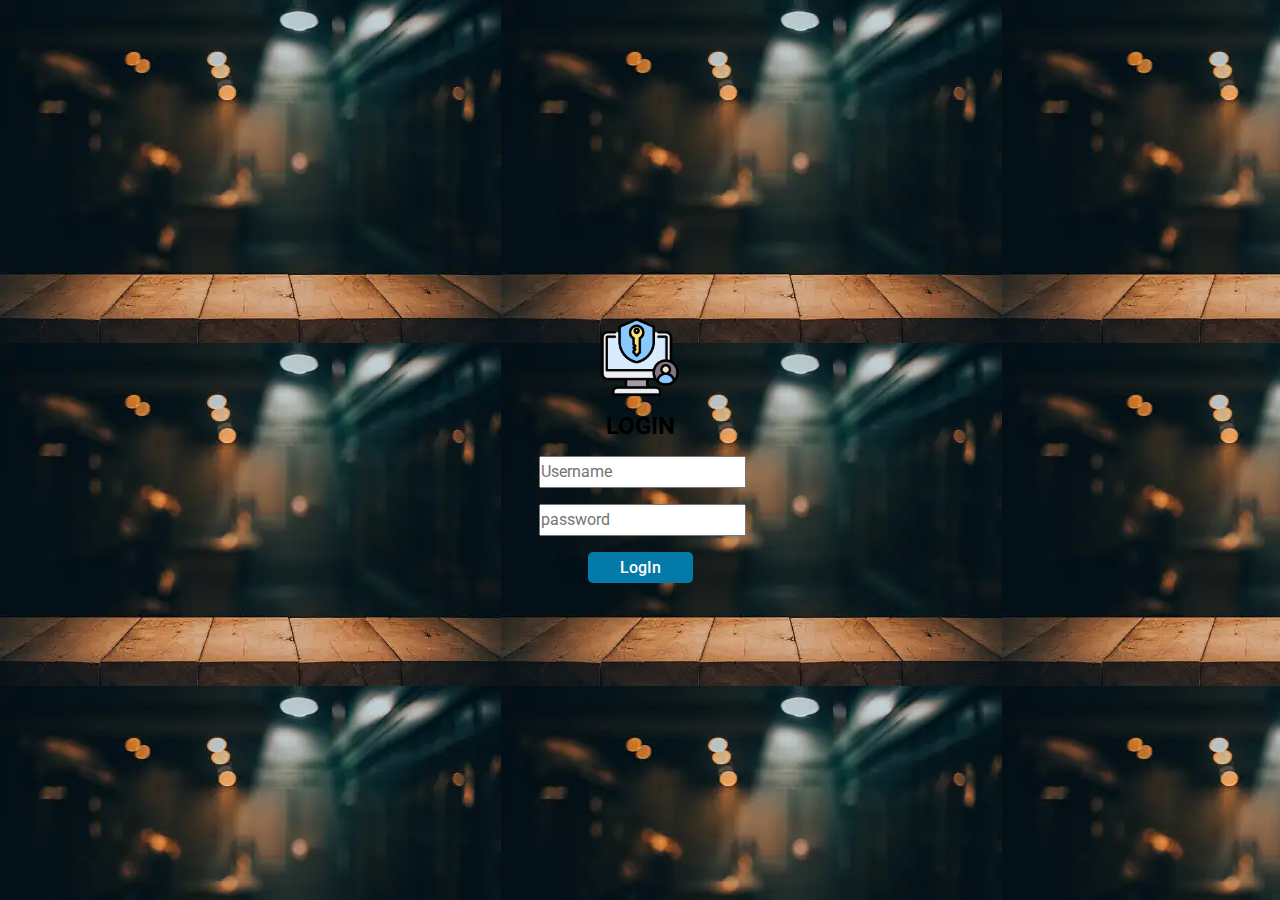
<file: login-main/index.html>
<!DOCTYPE html>
<html lang="en">
  <head>
    <meta charset="UTF-8" />
    <meta name="viewport" content="width=device-width, initial-scale=1.0" />
    <title>LogIn</title>
    <!-- favicon -->
    <link rel="shortcut icon" href="ass/image/world.png" type="image/x-icon" />

    <!-- normalization css -->
    <link rel="stylesheet" href="style/normalize.css" />
    <!-- fontawesome CDN -->
    <link
      rel="stylesheet"
      href="https://cdnjs.cloudflare.com/ajax/libs/font-awesome/6.4.0/css/all.min.css"
      integrity="sha512-iecdLmaskl7CVkqkXNQ/ZH/XLlvWZOJyj7Yy7tcenmpD1ypASozpmT/E0iPtmFIB46ZmdtAc9eNBvH0H/ZpiBw=="
      crossorigin="anonymous"
      referrerpolicy="no-referrer"
    />
    <!-- custom css -->
    <link rel="stylesheet" href="style/style.css" />
  </head>
  <body>
    <div class="container">
      <img class="log-icon" src="ass/image/permission.png" alt="" />
      <h2>LOGIN</h2>
      <div class="log">
        <div class="icon">
          <span><i class="fa-solid fa-user"></i></span
          ><input class="box" type="text" placeholder="Username" />
        </div>
        <div class="icon">
          <span><i class="fa-solid fa-lock"></i></span
          ><input class="box" type="password" placeholder="password" />
        </div>
      </div>
      <button class="btn-login">LogIn</button>
    </div>
  </body>
</html>
</file>
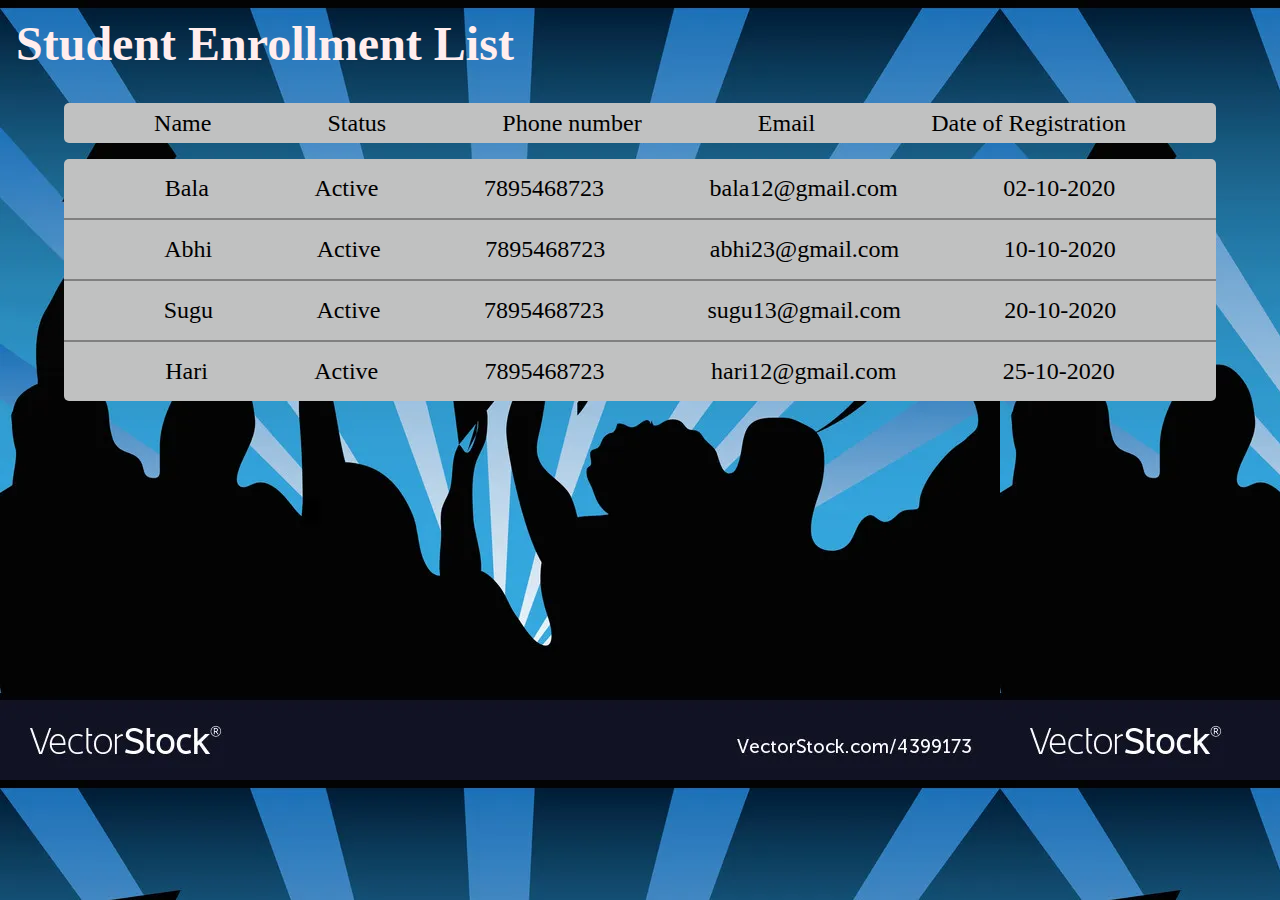
<file: project-ui-main/index.html>
<!DOCTYPE html>
<html lang="en">
  <head>
    <meta charset="UTF-8" />
    <meta name="viewport" content="width=device-width, initial-scale=1.0" />
    <title>ui</title>
    <link rel="stylesheet" href="./stylesughan.css" />
  </head>
  <body>
    <h1>Student Enrollment List</h1>
    <div class="student-list-top">
      <span>Name</span>
      <span>Status</span>
      <span>Phone number</span>
      <span>Email</span>
      <span>Date of Registration</span>
    </div>
    <div class="student-count">
      <ol>
        <li class="p1">
          <span>Bala</span>
          <span>Active</span>
          <span>7895468723</span>
          <span>bala12@gmail.com</span>
          <span>02-10-2020</span>
        </li>
        <hr color="gray" />
        <li class="p1">
          <span>Abhi</span>
          <span>Active</span>
          <span>7895468723</span>
          <span>abhi23@gmail.com</span>
          <span>10-10-2020</span>
        </li>
        <hr color="gray" />
        <li class="p1">
          <span>Sugu</span>
          <span>Active</span>
          <span>7895468723</span>
          <span>sugu13@gmail.com</span>
          <span>20-10-2020</span>
        </li>
        <hr color="gray" />
        <li class="p1">
          <span>Hari</span>
          <span>Active</span>
          <span>7895468723</span>
          <span>hari12@gmail.com</span>
          <span>25-10-2020</span>
        </li>
      </ol>
    </div>
  </body>
</html>
</file>
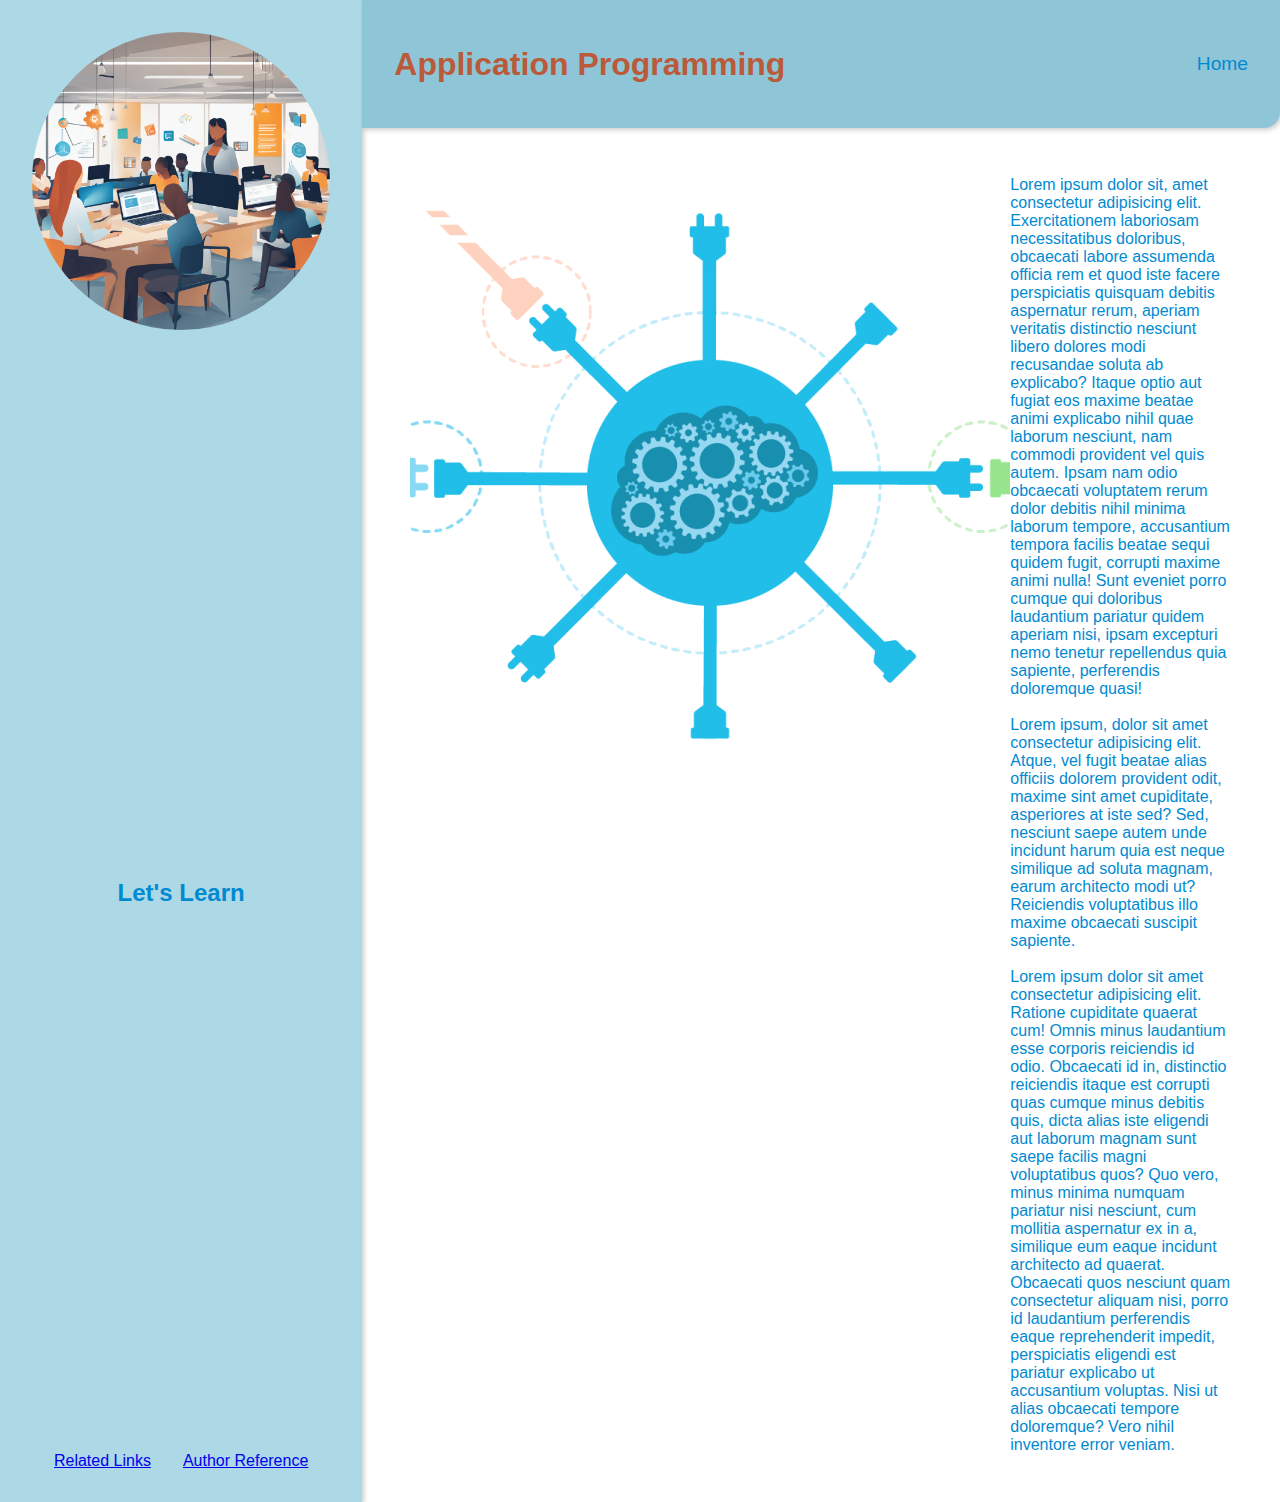
<file: application.html>
<!DOCTYPE html>
<html lang="en">
  <head>
    <meta charset="UTF-8" />
    <meta name="viewport" content="width=device-width, initial-scale=1.0" />
    <link rel="stylesheet" href="./styles/machine.css" />
    <title>Document</title>
  </head>
  <body>
    <div class="formain">
      <div class="mainforall">
        <div class="for-length">
          <div class="img-container">
            <img
              style="border-radius: 50%"
              src="./images/stu-learn.jpg"
              alt=""
            />
          </div>
          <div class="sidebar-title">
            <h2>Let's Learn</h2>
          </div>
          <div class="for-links">
            <a href="#">Related Links</a>
            <a href="#">Author Reference</a>
          </div>
        </div>
        <div class="status-bar">
          <div class="like-nav">
            <h1>Application Programming</h1>
            <a href="./home.html">Home</a>
          </div>
          <div class="like-nav-title"></div>
          <div class="like-nav-back">
            <div class="course-main">
              <div class="img-container">
                <img src="./images/app.png" alt="" />
              </div>
              <div class="course-content">
                <p>
                  Lorem ipsum dolor sit, amet consectetur adipisicing elit.
                  Exercitationem laboriosam necessitatibus doloribus, obcaecati
                  labore assumenda officia rem et quod iste facere perspiciatis
                  quisquam debitis aspernatur rerum, aperiam veritatis
                  distinctio nesciunt libero dolores modi recusandae soluta ab
                  explicabo? Itaque optio aut fugiat eos maxime beatae animi
                  explicabo nihil quae laborum nesciunt, nam commodi provident
                  vel quis autem. Ipsam nam odio obcaecati voluptatem rerum
                  dolor debitis nihil minima laborum tempore, accusantium
                  tempora facilis beatae sequi quidem fugit, corrupti maxime
                  animi nulla! Sunt eveniet porro cumque qui doloribus
                  laudantium pariatur quidem aperiam nisi, ipsam excepturi nemo
                  tenetur repellendus quia sapiente, perferendis doloremque
                  quasi!
                </p>
                <br />
                <p>
                  Lorem ipsum, dolor sit amet consectetur adipisicing elit.
                  Atque, vel fugit beatae alias officiis dolorem provident odit,
                  maxime sint amet cupiditate, asperiores at iste sed? Sed,
                  nesciunt saepe autem unde incidunt harum quia est neque
                  similique ad soluta magnam, earum architecto modi ut?
                  Reiciendis voluptatibus illo maxime obcaecati suscipit
                  sapiente.
                </p>
                <br />
                <p>
                  Lorem ipsum dolor sit amet consectetur adipisicing elit.
                  Ratione cupiditate quaerat cum! Omnis minus laudantium esse
                  corporis reiciendis id odio. Obcaecati id in, distinctio
                  reiciendis itaque est corrupti quas cumque minus debitis quis,
                  dicta alias iste eligendi aut laborum magnam sunt saepe
                  facilis magni voluptatibus quos? Quo vero, minus minima
                  numquam pariatur nisi nesciunt, cum mollitia aspernatur ex in
                  a, similique eum eaque incidunt architecto ad quaerat.
                  Obcaecati quos nesciunt quam consectetur aliquam nisi, porro
                  id laudantium perferendis eaque reprehenderit impedit,
                  perspiciatis eligendi est pariatur explicabo ut accusantium
                  voluptas. Nisi ut alias obcaecati tempore doloremque? Vero
                  nihil inventore error veniam.
                </p>
              </div>
            </div>
          </div>
        </div>
      </div>
    </div>
  </body>
</html>
</file>
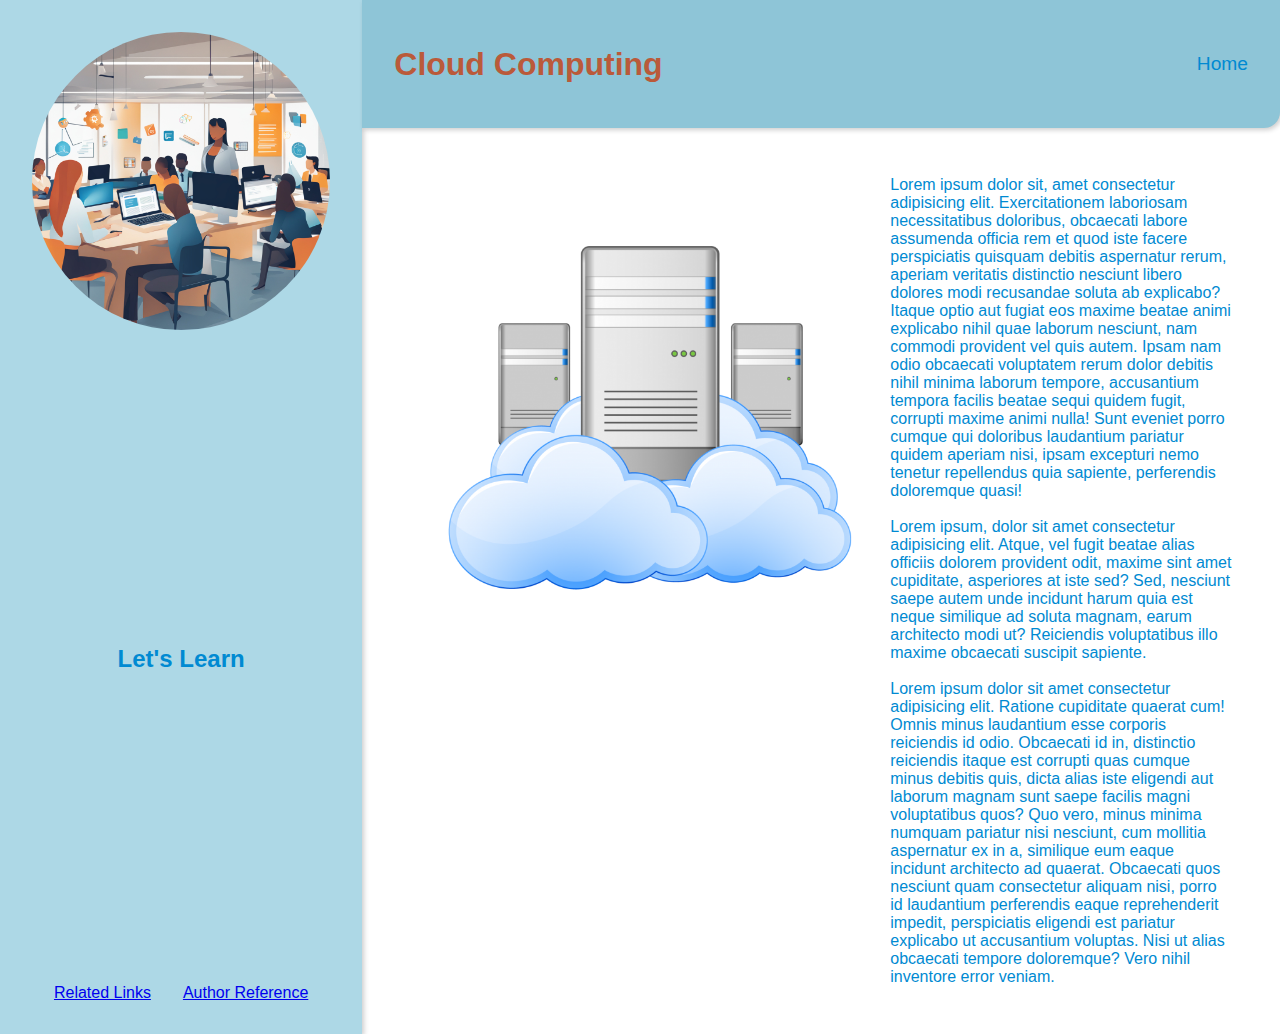
<file: cloud.html>
<!DOCTYPE html>
<html lang="en">
  <head>
    <meta charset="UTF-8" />
    <meta name="viewport" content="width=device-width, initial-scale=1.0" />
    <link rel="stylesheet" href="./styles/machine.css" />
    <title>Document</title>
  </head>
  <body>
    <div class="formain">
      <div class="mainforall">
        <div class="for-length">
          <div class="img-container">
            <img
              style="border-radius: 50%"
              src="./images/stu-learn.jpg"
              alt=""
            />
          </div>
          <div class="sidebar-title">
            <h2>Let's Learn</h2>
          </div>
          <div class="for-links">
            <a href="#">Related Links</a>
            <a href="#">Author Reference</a>
          </div>
        </div>
        <div class="status-bar">
          <div class="like-nav">
            <h1>Cloud Computing</h1>
            <a href="./home.html">Home</a>
          </div>
          <div class="like-nav-title"></div>
          <div class="like-nav-back">
            <div class="course-main">
              <div class="img-container forcld">
                <img src="./images/cloud.png" alt="" />
              </div>
              <div class="course-content">
                <p>
                  Lorem ipsum dolor sit, amet consectetur adipisicing elit.
                  Exercitationem laboriosam necessitatibus doloribus, obcaecati
                  labore assumenda officia rem et quod iste facere perspiciatis
                  quisquam debitis aspernatur rerum, aperiam veritatis
                  distinctio nesciunt libero dolores modi recusandae soluta ab
                  explicabo? Itaque optio aut fugiat eos maxime beatae animi
                  explicabo nihil quae laborum nesciunt, nam commodi provident
                  vel quis autem. Ipsam nam odio obcaecati voluptatem rerum
                  dolor debitis nihil minima laborum tempore, accusantium
                  tempora facilis beatae sequi quidem fugit, corrupti maxime
                  animi nulla! Sunt eveniet porro cumque qui doloribus
                  laudantium pariatur quidem aperiam nisi, ipsam excepturi nemo
                  tenetur repellendus quia sapiente, perferendis doloremque
                  quasi!
                </p>
                <br />
                <p>
                  Lorem ipsum, dolor sit amet consectetur adipisicing elit.
                  Atque, vel fugit beatae alias officiis dolorem provident odit,
                  maxime sint amet cupiditate, asperiores at iste sed? Sed,
                  nesciunt saepe autem unde incidunt harum quia est neque
                  similique ad soluta magnam, earum architecto modi ut?
                  Reiciendis voluptatibus illo maxime obcaecati suscipit
                  sapiente.
                </p>
                <br />
                <p>
                  Lorem ipsum dolor sit amet consectetur adipisicing elit.
                  Ratione cupiditate quaerat cum! Omnis minus laudantium esse
                  corporis reiciendis id odio. Obcaecati id in, distinctio
                  reiciendis itaque est corrupti quas cumque minus debitis quis,
                  dicta alias iste eligendi aut laborum magnam sunt saepe
                  facilis magni voluptatibus quos? Quo vero, minus minima
                  numquam pariatur nisi nesciunt, cum mollitia aspernatur ex in
                  a, similique eum eaque incidunt architecto ad quaerat.
                  Obcaecati quos nesciunt quam consectetur aliquam nisi, porro
                  id laudantium perferendis eaque reprehenderit impedit,
                  perspiciatis eligendi est pariatur explicabo ut accusantium
                  voluptas. Nisi ut alias obcaecati tempore doloremque? Vero
                  nihil inventore error veniam.
                </p>
              </div>
            </div>
          </div>
        </div>
      </div>
    </div>
  </body>
</html>
</file>
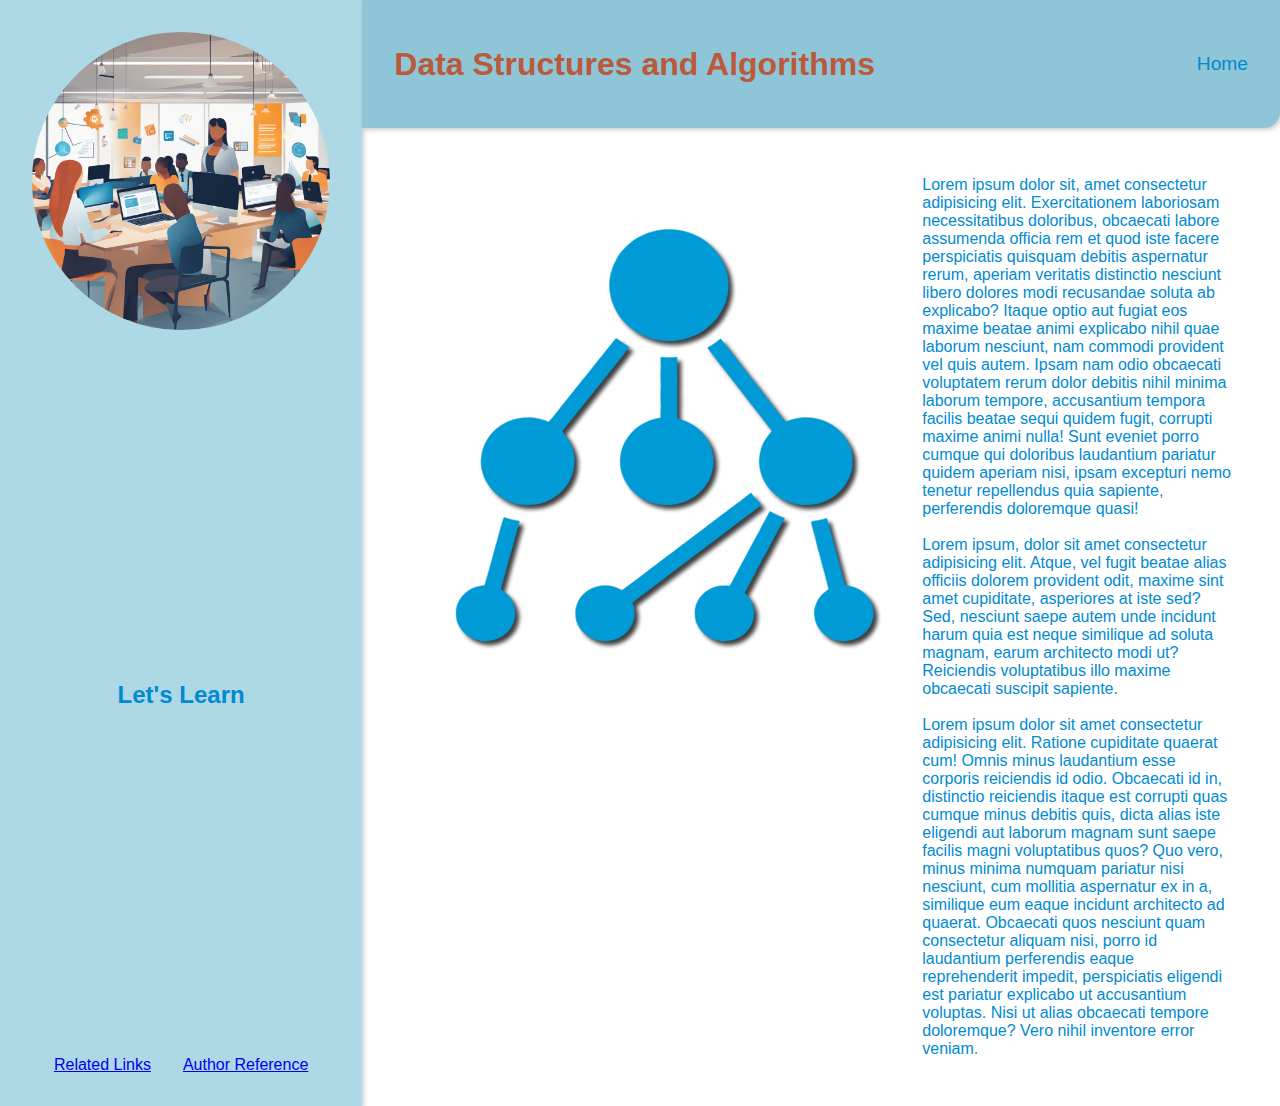
<file: data.html>
<!DOCTYPE html>
<html lang="en">
  <head>
    <meta charset="UTF-8" />
    <meta name="viewport" content="width=device-width, initial-scale=1.0" />
    <link rel="stylesheet" href="./styles/machine.css" />
    <title>Document</title>
  </head>
  <body>
    <div class="formain">
      <div class="mainforall">
        <div class="for-length">
          <div class="img-container">
            <img
            style="border-radius: 50%"
            src="./images/stu-learn.jpg"
            alt=""
          />
          </div>
          <div class="sidebar-title">
            <h2>Let's Learn</h2>
          </div>
          <div class="for-links">
            <a href="#">Related Links</a>
            <a href="#">Author Reference</a>
          </div>
        </div>
        <div class="status-bar">
          <div class="like-nav">
            <h1>Data Structures and Algorithms</h1>
            <a href="./home.html">Home</a>
          </div>
          <div class="like-nav-title"></div>
          <div class="like-nav-back">
            <div class="course-main">
              <div class="img-container">
                <img src="./images/ds.png" alt="" />
              </div>
              <div class="course-content">
                <p>
                  Lorem ipsum dolor sit, amet consectetur adipisicing elit.
                  Exercitationem laboriosam necessitatibus doloribus, obcaecati
                  labore assumenda officia rem et quod iste facere perspiciatis
                  quisquam debitis aspernatur rerum, aperiam veritatis
                  distinctio nesciunt libero dolores modi recusandae soluta ab
                  explicabo? Itaque optio aut fugiat eos maxime beatae animi
                  explicabo nihil quae laborum nesciunt, nam commodi provident
                  vel quis autem. Ipsam nam odio obcaecati voluptatem rerum
                  dolor debitis nihil minima laborum tempore, accusantium
                  tempora facilis beatae sequi quidem fugit, corrupti maxime
                  animi nulla! Sunt eveniet porro cumque qui doloribus
                  laudantium pariatur quidem aperiam nisi, ipsam excepturi nemo
                  tenetur repellendus quia sapiente, perferendis doloremque
                  quasi!
                </p>
                <br />
                <p>
                  Lorem ipsum, dolor sit amet consectetur adipisicing elit.
                  Atque, vel fugit beatae alias officiis dolorem provident odit,
                  maxime sint amet cupiditate, asperiores at iste sed? Sed,
                  nesciunt saepe autem unde incidunt harum quia est neque
                  similique ad soluta magnam, earum architecto modi ut?
                  Reiciendis voluptatibus illo maxime obcaecati suscipit
                  sapiente.
                </p>
                <br />
                <p>
                  Lorem ipsum dolor sit amet consectetur adipisicing elit.
                  Ratione cupiditate quaerat cum! Omnis minus laudantium esse
                  corporis reiciendis id odio. Obcaecati id in, distinctio
                  reiciendis itaque est corrupti quas cumque minus debitis quis,
                  dicta alias iste eligendi aut laborum magnam sunt saepe
                  facilis magni voluptatibus quos? Quo vero, minus minima
                  numquam pariatur nisi nesciunt, cum mollitia aspernatur ex in
                  a, similique eum eaque incidunt architecto ad quaerat.
                  Obcaecati quos nesciunt quam consectetur aliquam nisi, porro
                  id laudantium perferendis eaque reprehenderit impedit,
                  perspiciatis eligendi est pariatur explicabo ut accusantium
                  voluptas. Nisi ut alias obcaecati tempore doloremque? Vero
                  nihil inventore error veniam.
                </p>
              </div>
            </div>
          </div>
        </div>
      </div>
    </div>
  </body>
</html>
</file>
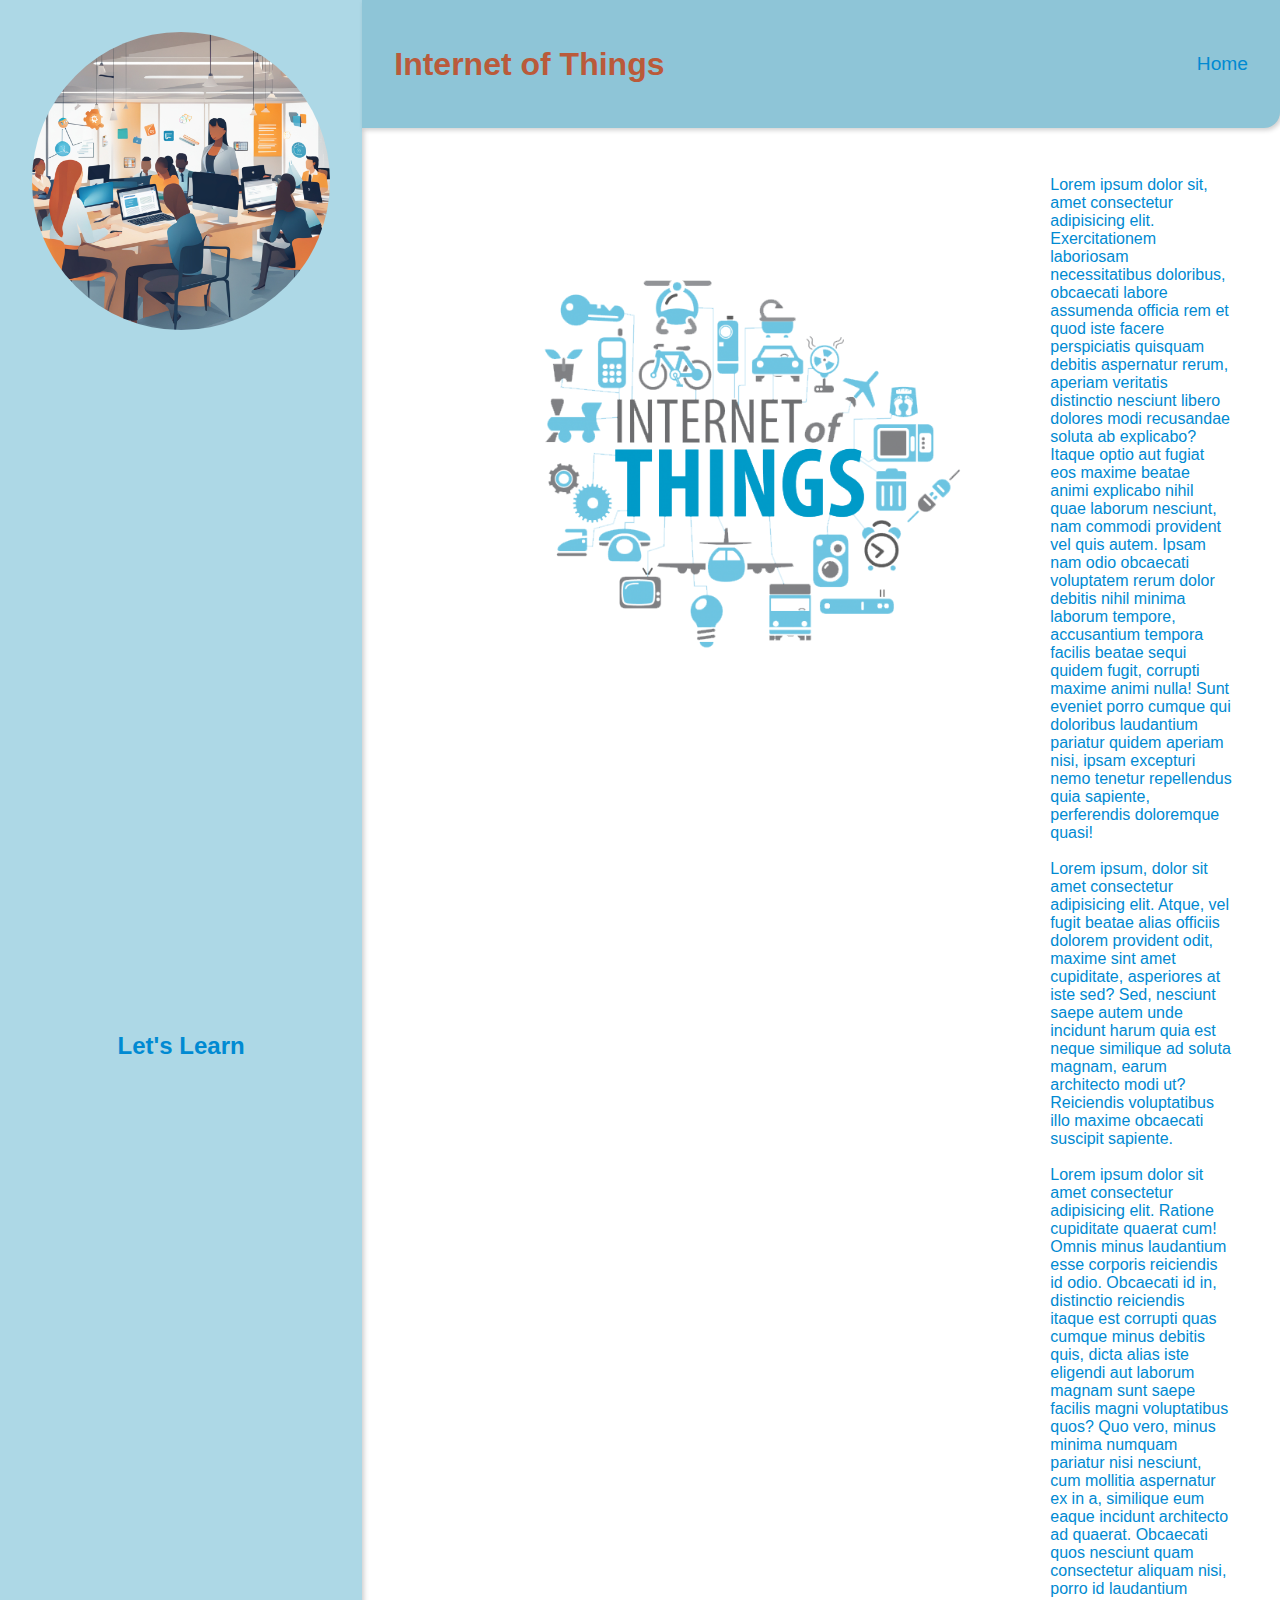
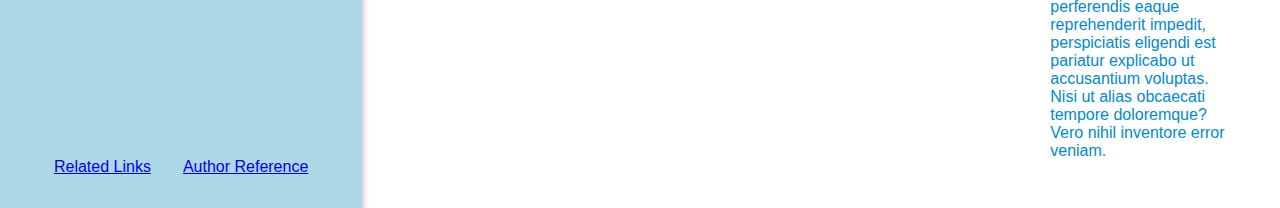
<file: iot.html>
<!DOCTYPE html>
<html lang="en">
  <head>
    <meta charset="UTF-8" />
    <meta name="viewport" content="width=device-width, initial-scale=1.0" />
    <link rel="stylesheet" href="./styles/machine.css" />
    <title>Document</title>
  </head>
  <body>
    <div class="formain">
      <div class="mainforall">
        <div class="for-length">
          <div class="img-container">
            <img
              style="border-radius: 50%"
              src="./images/stu-learn.jpg"
              alt=""
            />
          </div>
          <div class="sidebar-title">
            <h2>Let's Learn</h2>
          </div>
          <div class="for-links">
            <a href="#">Related Links</a>
            <a href="#">Author Reference</a>
          </div>
        </div>
        <div class="status-bar">
          <div class="like-nav">
            <h1>Internet of Things</h1>
            <a href="./home.html">Home</a>
          </div>
          <div class="like-nav-title"></div>
          <div class="like-nav-back">
            <div class="course-main">
              <div class="img-container foriot">
                <img class="" src="./images/iot.png" alt="" />
              </div>
              <div class="course-content">
                <p>
                  Lorem ipsum dolor sit, amet consectetur adipisicing elit.
                  Exercitationem laboriosam necessitatibus doloribus, obcaecati
                  labore assumenda officia rem et quod iste facere perspiciatis
                  quisquam debitis aspernatur rerum, aperiam veritatis
                  distinctio nesciunt libero dolores modi recusandae soluta ab
                  explicabo? Itaque optio aut fugiat eos maxime beatae animi
                  explicabo nihil quae laborum nesciunt, nam commodi provident
                  vel quis autem. Ipsam nam odio obcaecati voluptatem rerum
                  dolor debitis nihil minima laborum tempore, accusantium
                  tempora facilis beatae sequi quidem fugit, corrupti maxime
                  animi nulla! Sunt eveniet porro cumque qui doloribus
                  laudantium pariatur quidem aperiam nisi, ipsam excepturi nemo
                  tenetur repellendus quia sapiente, perferendis doloremque
                  quasi!
                </p>
                <br />
                <p>
                  Lorem ipsum, dolor sit amet consectetur adipisicing elit.
                  Atque, vel fugit beatae alias officiis dolorem provident odit,
                  maxime sint amet cupiditate, asperiores at iste sed? Sed,
                  nesciunt saepe autem unde incidunt harum quia est neque
                  similique ad soluta magnam, earum architecto modi ut?
                  Reiciendis voluptatibus illo maxime obcaecati suscipit
                  sapiente.
                </p>
                <br />
                <p>
                  Lorem ipsum dolor sit amet consectetur adipisicing elit.
                  Ratione cupiditate quaerat cum! Omnis minus laudantium esse
                  corporis reiciendis id odio. Obcaecati id in, distinctio
                  reiciendis itaque est corrupti quas cumque minus debitis quis,
                  dicta alias iste eligendi aut laborum magnam sunt saepe
                  facilis magni voluptatibus quos? Quo vero, minus minima
                  numquam pariatur nisi nesciunt, cum mollitia aspernatur ex in
                  a, similique eum eaque incidunt architecto ad quaerat.
                  Obcaecati quos nesciunt quam consectetur aliquam nisi, porro
                  id laudantium perferendis eaque reprehenderit impedit,
                  perspiciatis eligendi est pariatur explicabo ut accusantium
                  voluptas. Nisi ut alias obcaecati tempore doloremque? Vero
                  nihil inventore error veniam.
                </p>
              </div>
            </div>
          </div>
        </div>
      </div>
    </div>
  </body>
</html>
</file>
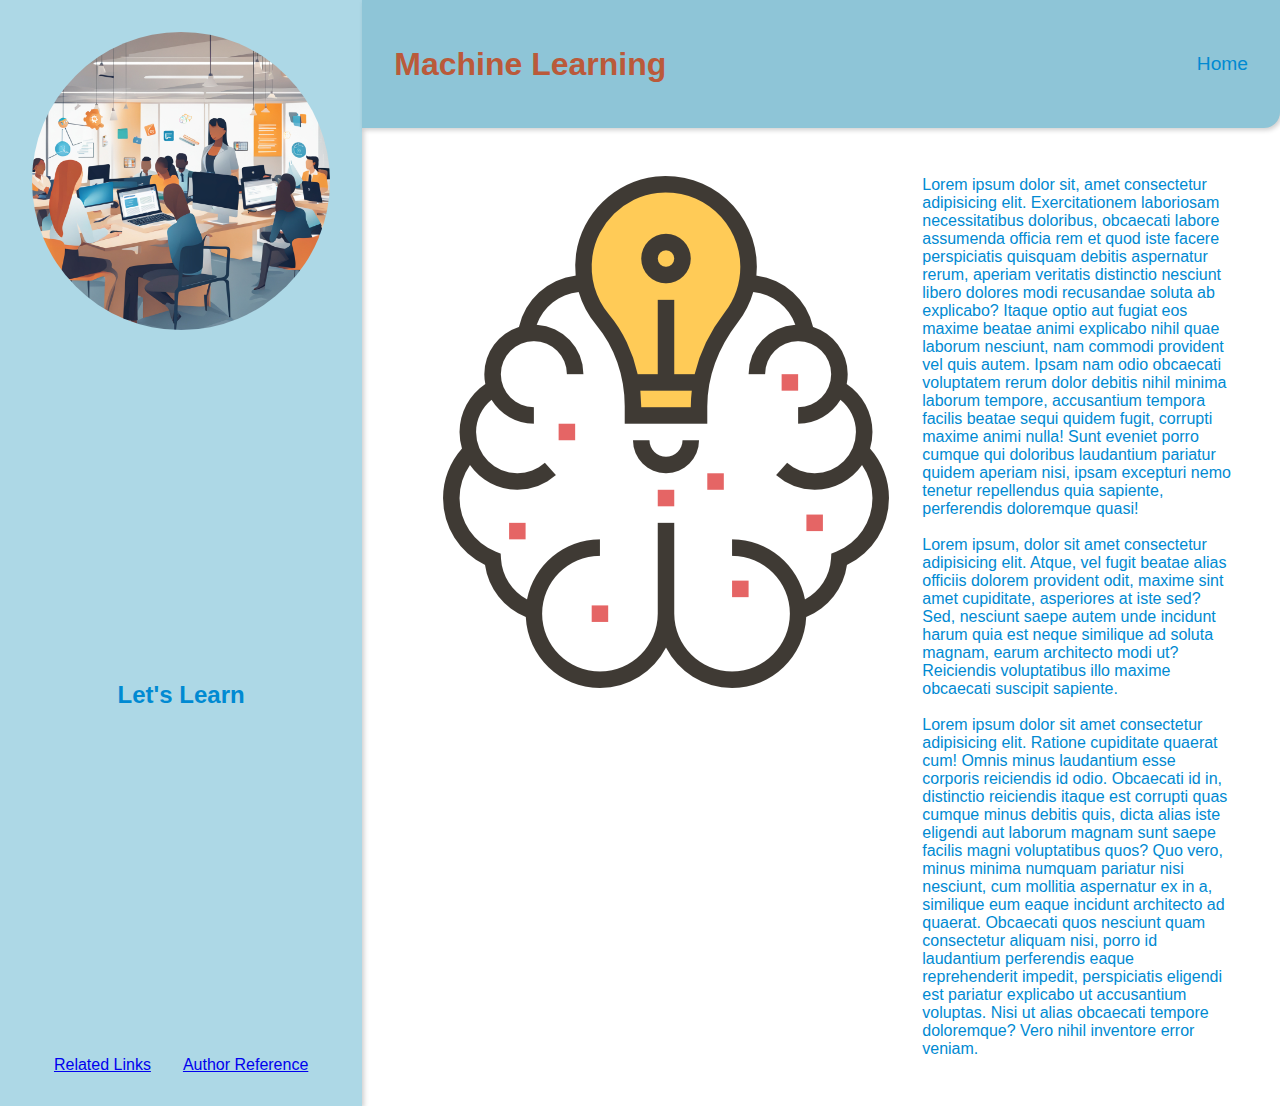
<file: machine.html>
<!DOCTYPE html>
<html lang="en">
  <head>
    <meta charset="UTF-8" />
    <meta name="viewport" content="width=device-width, initial-scale=1.0" />
    <link rel="stylesheet" href="./styles/machine.css" />
    <title>Document</title>
  </head>
  <body>
    <div class="formain">
      <div class="mainforall">
        <div class="for-length">
          <div class="img-container">
            <img
              style="border-radius: 50%"
              src="./images/stu-learn.jpg"
              alt=""
            />
          </div>
          <div class="sidebar-title">
            <h2>Let's Learn</h2>
          </div>
          <div class="for-links">
            <a href="#">Related Links</a>
            <a href="#">Author Reference</a>
          </div>
        </div>
        <div class="status-bar">
          <div class="like-nav">
            <h1>Machine Learning</h1>
            <a href="./home.html">Home</a>
          </div>
          <div class="like-nav-title"></div>
          <div class="like-nav-back">
            <div class="course-main">
              <div class="img-container">
                <img src="./images/machine-learning.png" alt="" />
              </div>
              <div class="course-content">
                <p>
                  Lorem ipsum dolor sit, amet consectetur adipisicing elit.
                  Exercitationem laboriosam necessitatibus doloribus, obcaecati
                  labore assumenda officia rem et quod iste facere perspiciatis
                  quisquam debitis aspernatur rerum, aperiam veritatis
                  distinctio nesciunt libero dolores modi recusandae soluta ab
                  explicabo? Itaque optio aut fugiat eos maxime beatae animi
                  explicabo nihil quae laborum nesciunt, nam commodi provident
                  vel quis autem. Ipsam nam odio obcaecati voluptatem rerum
                  dolor debitis nihil minima laborum tempore, accusantium
                  tempora facilis beatae sequi quidem fugit, corrupti maxime
                  animi nulla! Sunt eveniet porro cumque qui doloribus
                  laudantium pariatur quidem aperiam nisi, ipsam excepturi nemo
                  tenetur repellendus quia sapiente, perferendis doloremque
                  quasi!
                </p>
                <br />
                <p>
                  Lorem ipsum, dolor sit amet consectetur adipisicing elit.
                  Atque, vel fugit beatae alias officiis dolorem provident odit,
                  maxime sint amet cupiditate, asperiores at iste sed? Sed,
                  nesciunt saepe autem unde incidunt harum quia est neque
                  similique ad soluta magnam, earum architecto modi ut?
                  Reiciendis voluptatibus illo maxime obcaecati suscipit
                  sapiente.
                </p>
                <br />
                <p>
                  Lorem ipsum dolor sit amet consectetur adipisicing elit.
                  Ratione cupiditate quaerat cum! Omnis minus laudantium esse
                  corporis reiciendis id odio. Obcaecati id in, distinctio
                  reiciendis itaque est corrupti quas cumque minus debitis quis,
                  dicta alias iste eligendi aut laborum magnam sunt saepe
                  facilis magni voluptatibus quos? Quo vero, minus minima
                  numquam pariatur nisi nesciunt, cum mollitia aspernatur ex in
                  a, similique eum eaque incidunt architecto ad quaerat.
                  Obcaecati quos nesciunt quam consectetur aliquam nisi, porro
                  id laudantium perferendis eaque reprehenderit impedit,
                  perspiciatis eligendi est pariatur explicabo ut accusantium
                  voluptas. Nisi ut alias obcaecati tempore doloremque? Vero
                  nihil inventore error veniam.
                </p>
              </div>
            </div>
          </div>
        </div>
      </div>
    </div>
  </body>
</html>
</file>
<file: login-main/style/style.css>
@import url("https://fonts.googleapis.com/css2?family=Dancing+Script:wght@400;700&family=Roboto:wght@300;400;500;700;900&display=swap");

* {
  margin: 0;
  padding: 0;
  box-sizing: border-box;
}

html {
  font-size: 16px;
}

:root {
  --clr-very-dark-blue: hsl(243, 87%, 12%);
  --clr-desaturated-blue: hsl(238, 22%, 44%);
  --clr-bright-blue: hsl(224, 93%, 58%);
  --clr-moderate-cyan: hsl(170, 45%, 43%);
  --clr-light-grayish-blue: hsl(240, 75%, 98%);
  --clr-light-gray: hsl(0, 0%, 75%);
  --transition: all 0.3s linear;
  --spacing: 0.1rem;
  --radius: 0.25rem;
  --light-shadow: 0 5px 15px rgba(0, 0, 0, 0.1);
  --dark-shadow: 0 5px 15px rgba(0, 0, 0, 0.4);
  --max-width: 1200px;
  --fixed-width: 450px;
}

body {
  font-family: "Roboto", sans-serif;
  min-width: 100vh;
  min-height: 100vh;
  display: flex;
  background: url(../ass/image/istockphoto-924418708-170667a.webp);
}

li {
  list-style: none;
}

a {
  text-decoration: none;
}

img {
  width: 100%;
  height: auto;
  object-fit: contain;
}

.container {
  width: 100%;
  height: auto;
  display: flex;
  flex-direction: column;
  justify-content: center;
  align-items: center;
  gap: 1rem;
}

.log {
  display: flex;
  flex-direction: column;
  gap: 1rem;
}

.log-icon {
  width: 5rem;
}

.icon {
  display: flex;
  gap: 5px;
  color: white;
}

.btn-login {
  padding: 0.4rem 2rem;
  background-color: rgb(4, 122, 169);
  border: none;
  color: white;
  font-weight: 500;
  cursor: pointer;
  border-radius: 5px;
}

.box {
  width: 100%;
  min-height: 2rem;
}
</file>
<file: project-ui-main/stylesughan.css>
* {
  margin: 0;
  padding: 0;
  box-sizing: border-box;
}

body {
  height: 100vh;
  width: 100vw;
  flex-direction: column;
  background-image: url("./graduation-students-background-vector-4399173.webp");
}

h1 {
  padding: 1rem;
  font-size: 3rem;
  font-weight: 900;
  color: rgb(255, 238, 238);
}

.student-list-top {
  height: 2.5rem;
  padding: 1rem 2rem;
  margin: 1rem 4rem;
  font-size: 1.5rem;
  font-weight: 500;
  color: #000000;
  background-color: rgb(192, 193, 193);
  display: flex;
  justify-content: space-around;
  align-items: center;
  border-radius: 5px;
}

.student-count {
  border-radius: 5px;
  align-items: center;
  margin: 1rem 4rem;
  background-color: rgb(192, 193, 193);
}

.p1 {
  display: flex;
  align-items: center;
  justify-content: space-around;
  padding: 1rem 3rem;
  font-size: 1.5rem;
}
</file>
<file: styles/machine.css>
* {
  margin: 0;
  padding: 0;
  box-sizing: border-box;
}

:root {
  --clr-mainTheme: #ba5a3a;
}

body {
  font-family: "Roboto", sans-serif;
  min-width: 100vh;
  min-height: 100vh;
  display: flex;
  flex-direction: column;
}
.mainforall {
  display: flex;
  flex-direction: row;
}
.for-length {
  width: 30rem;
  /* height: auto; */
  /* height: 44rem; */
  min-height: 50 rem;
  background-color: lightblue;
  display: flex;
  align-items: center;
  flex-direction: column;
  padding: 2rem;
  box-shadow: 2px 2px 5px rgba(0, 0, 0, 0.2);
  justify-content: space-between;
}
.for-length img {
  width: 100%;
}
.status-bar {
  /* padding: 2rem;
  width: 100%;
  height: 8rem;
  background-color: gray;
  display: flex;
  align-items: center;
  border-bottom-right-radius: 1rem;
  display: flex;
  justify-content: space-between;
  box-shadow: 2px 2px 5px rgba(0, 0, 0, 0.2); */
  width: 100%;
}
.like-nav {
  padding: 2rem;
  width: 100%;
  height: 8rem;
  background-color: rgb(142, 197, 215);
  display: flex;
  align-items: center;
  border-bottom-right-radius: 1rem;
  display: flex;
  justify-content: space-between;
  box-shadow: 2px 2px 5px rgba(0, 0, 0, 0.2);
}
.status-bar h1 {
  color: #ba5a3a;
}
.sidebar-title h2 {
  color: #008ad2;
}
.formain {
  display: flex;
  flex-direction: column;
}
.course-main {
  padding: 3rem;
  width: 100%;
  height: auto;
  display: flex;
  flex-direction: row;
}
.course-content p {
  color: #008ad2;
}
.for-links {
  display: flex;
  gap: 2rem;
}
.foriot img {
  width: 40rem;
}
.forreact img {
  width: 30rem;
}
.forcld img {
  width: 30rem;
}
.like-nav a {
  text-decoration: none;
  font-size: 1.2rem;
  color: #008ad2;
}
@media screen and (max-width: 768px) {
  .for-length {
    display: none;
  }
  .like-nav {
    justify-content: space-around;
  }
  .course-main {
    flex-direction: column;
    gap: 2rem;
  }
  .like-nav {
    border-bottom-left-radius: 1rem;
  }
}
</file>
